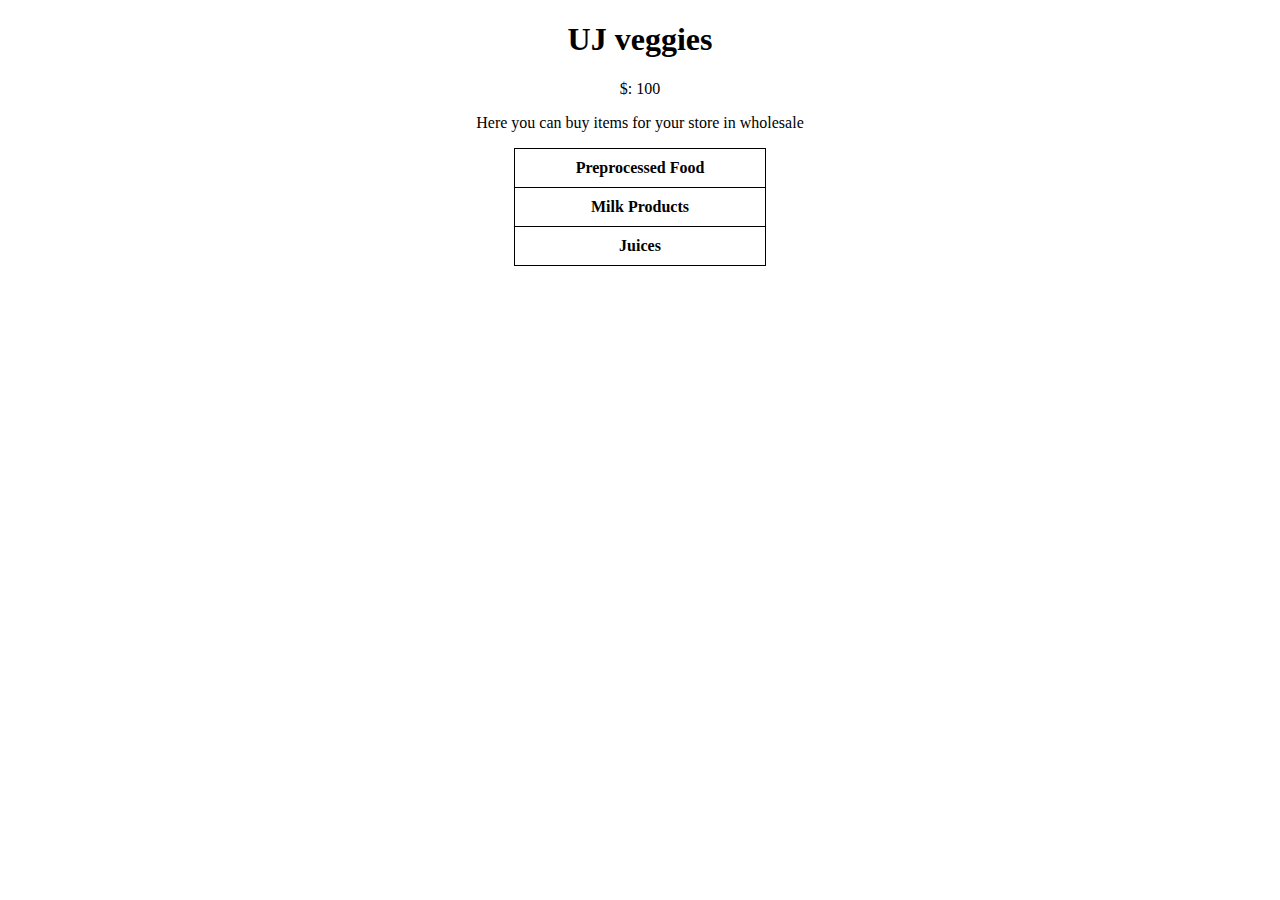
<file: index.html>
<!DOCTYPE html>
<html lang="en">
<head>
    <meta charset="UTF-8">
    <meta name="viewport" content="width=device-width, initial-scale=1.0">
    <title>UJ Wholesales</title>
</head>
<body>
    <h1>UJ veggies</h1>
    <div>
        <p>$: <span id="money">100</span></p>
        
    </div>
    
    <p>Here you can buy items for your store in wholesale</p>
    <table cellspacing="10" width="100%">
        <tr>
            <th><a href="Preprocessed.html" target="_blank">Preprocessed Food</a></th>
        </tr>
        <tr>
            <th><a href="milkProd.html" target="_blank">Milk Products</a></th>
        </tr>
        <tr>
            <th><a href="juices.html" target="_blank">Juices</a></th>
        </tr>
        
        
        
    </table>
    
    
</body>
<link rel="stylesheet" href="style1.css">
<script src="script.js"></script>
</html>
</file>
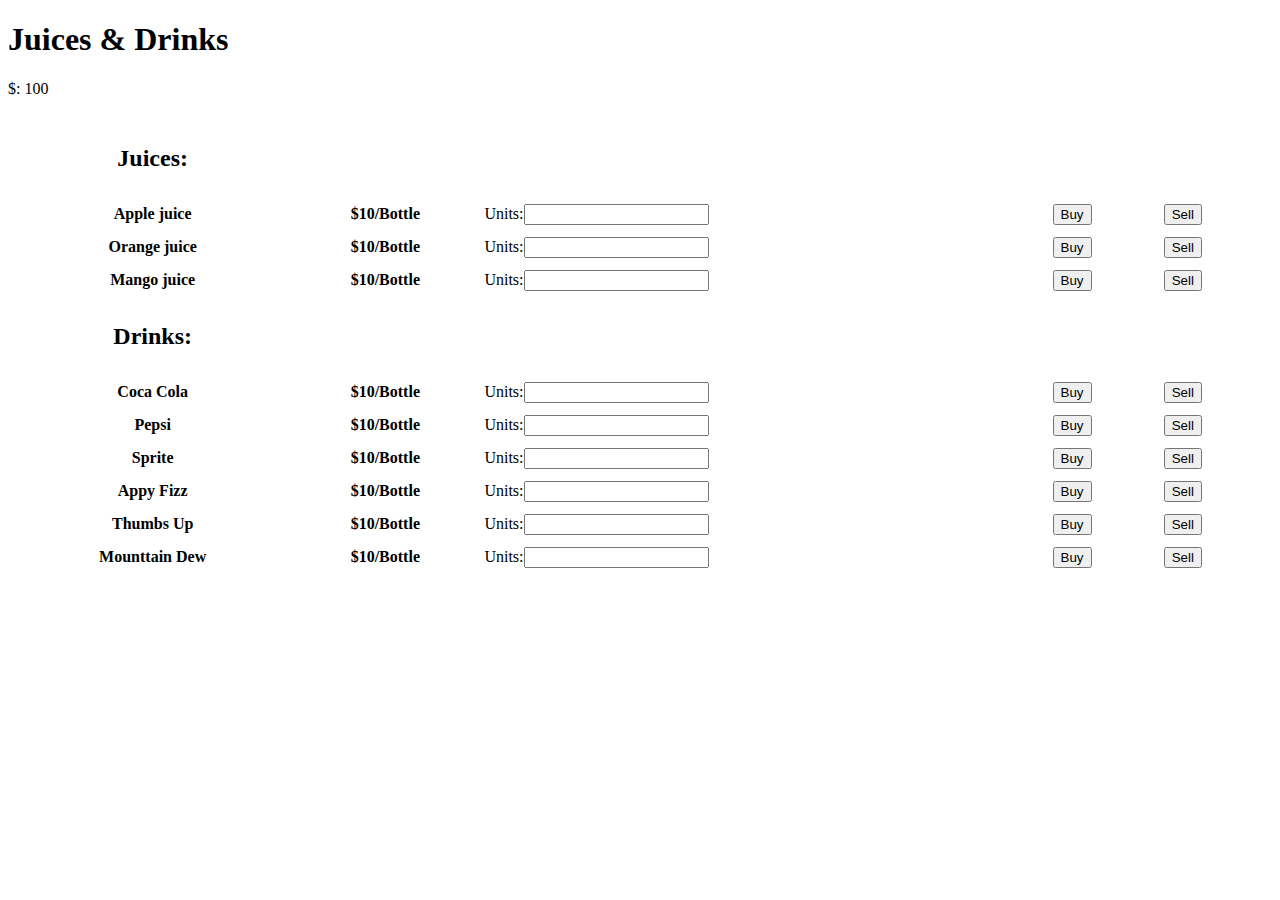
<file: juices.html>
<!DOCTYPE html>
<html lang="en">
<head>
    <meta charset="UTF-8">
    <meta name="viewport" content="width=device-width, initial-scale=1.0">
    <title>Juices & Drinks</title>
</head>
<body>
    <h1>Juices & Drinks</h1>
    <div>
        <p>$: <span id="money">100</span></p>
        
    </div>
    <table width="100%" cellspacing="10">
        <tr>
            <th>
                <h2>Juices:</h2>
            </th>
        </tr>
        <tr>
            <th>Apple juice</th>
            <th>$10/Bottle</th>
            <td><span>Units:</span><input type="number" id="ajuice"></td>
            <td><button onclick="buy(document.getElementById('ajuice'),10)">Buy</button></td>
            <td><button onclick="sell(document.getElementById('ajuice'),10)">Sell</button></td>
        </tr>
        <tr>
            <th>Orange juice</th>
            <th>$10/Bottle</th>
            <td><span>Units:</span><input type="number" id="ajuice"></td>
            <td><button onclick="buy(document.getElementById('ajuice'),10)">Buy</button></td>
            <td><button onclick="sell(document.getElementById('ajuice'),10)">Sell</button></td>
        </tr>
        <tr>
            <th>Mango juice</th>
            <th>$10/Bottle</th>
            <td><span>Units:</span><input type="number" id="ajuice"></td>
            <td><button onclick="buy(document.getElementById('ajuice'),10)">Buy</button></td>
            <td><button onclick="sell(document.getElementById('ajuice'),10)">Sell</button></td>
        </tr>
        <tr>
            <th><h2>Drinks:</h2></th>
        </tr>
        <tr>
            <th>Coca Cola</th>
            <th>$10/Bottle</th>
            <td><span>Units:</span><input type="number" id="ajuice"></td>
            <td><button onclick="buy(document.getElementById('ajuice'),10)">Buy</button></td>
            <td><button onclick="sell(document.getElementById('ajuice'),10)">Sell</button></td>
        </tr>
        <tr>
            <th>Pepsi</th>
            <th>$10/Bottle</th>
            <td><span>Units:</span><input type="number" id="ajuice"></td>
            <td><button onclick="buy(document.getElementById('ajuice'),10)">Buy</button></td>
            <td><button onclick="sell(document.getElementById('ajuice'),10)">Sell</button></td>
        </tr>
        <tr>
            <th>Sprite</th>
            <th>$10/Bottle</th>
            <td><span>Units:</span><input type="number" id="ajuice"></td>
            <td><button onclick="buy(document.getElementById('ajuice'),10)">Buy</button></td>
            <td><button onclick="sell(document.getElementById('ajuice'),10)">Sell</button></td>
        </tr>
        <tr>
            <th>Appy Fizz</th>
            <th>$10/Bottle</th>
            <td><span>Units:</span><input type="number" id="ajuice"></td>
            <td><button onclick="buy(document.getElementById('ajuice'),10)">Buy</button></td>
            <td><button onclick="sell(document.getElementById('ajuice'),10)">Sell</button></td>
        </tr>
        <tr>
            <th>Thumbs Up</th>
            <th>$10/Bottle</th>
            <td><span>Units:</span><input type="number" id="ajuice"></td>
            <td><button onclick="buy(document.getElementById('ajuice'),10)">Buy</button></td>
            <td><button onclick="sell(document.getElementById('ajuice'),10)">Sell</button></td>
        </tr>
        <tr>
            <th>Mounttain Dew</th>
            <th>$10/Bottle</th>
            <td><span>Units:</span><input type="number" id="ajuice"></td>
            <td><button onclick="buy(document.getElementById('ajuice'),10)">Buy</button></td>
            <td><button onclick="sell(document.getElementById('ajuice'),10)">Sell</button></td>
        </tr>

    </table>
</body>
<script src="script.js"></script>
</html>
</file>
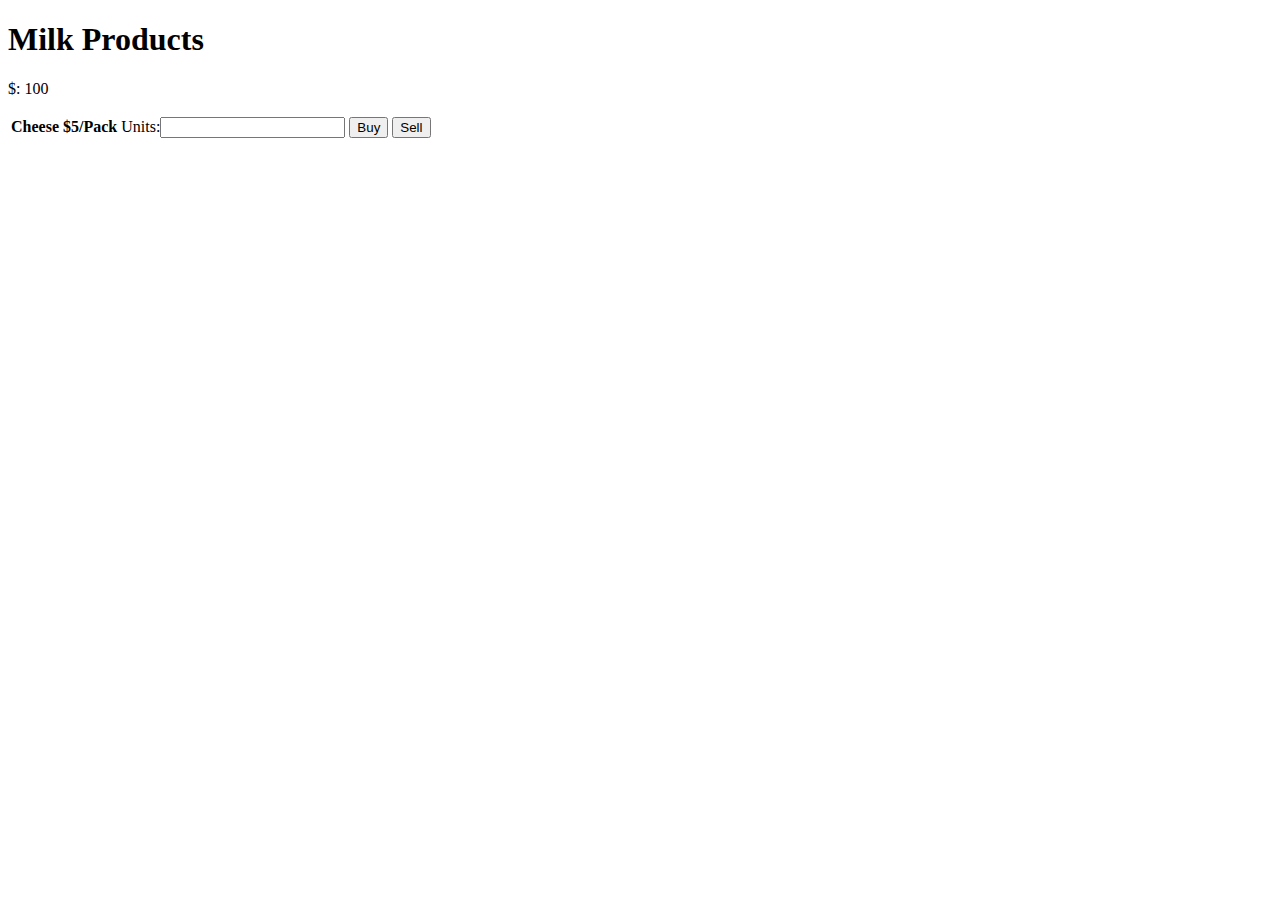
<file: milkProd.html>
<!DOCTYPE html>
<html lang="en">
<head>
    <meta charset="UTF-8">
    <meta name="viewport" content="width=device-width, initial-scale=1.0">
    <title>Milk Products</title>
</head>
<body>
    <h1>Milk Products</h1>
    <div>
        <p>$: <span id="money">100</span></p>
        
    </div>
    <table>
        <tr>
            <th>Cheese</th>
            <th>$5/Pack</th>
            <td><span>Units:</span><input type="number" id="cheese"></td>
            <td><button onclick="buy(document.getElementById('cheese'),5)">Buy</button></td>
            <td><button onclick="sell(document.getElementById('cheese'),5)">Sell</button></td>
        </tr>
    </table>
</body>
<script src="script.js"></script>
</html>
</file>
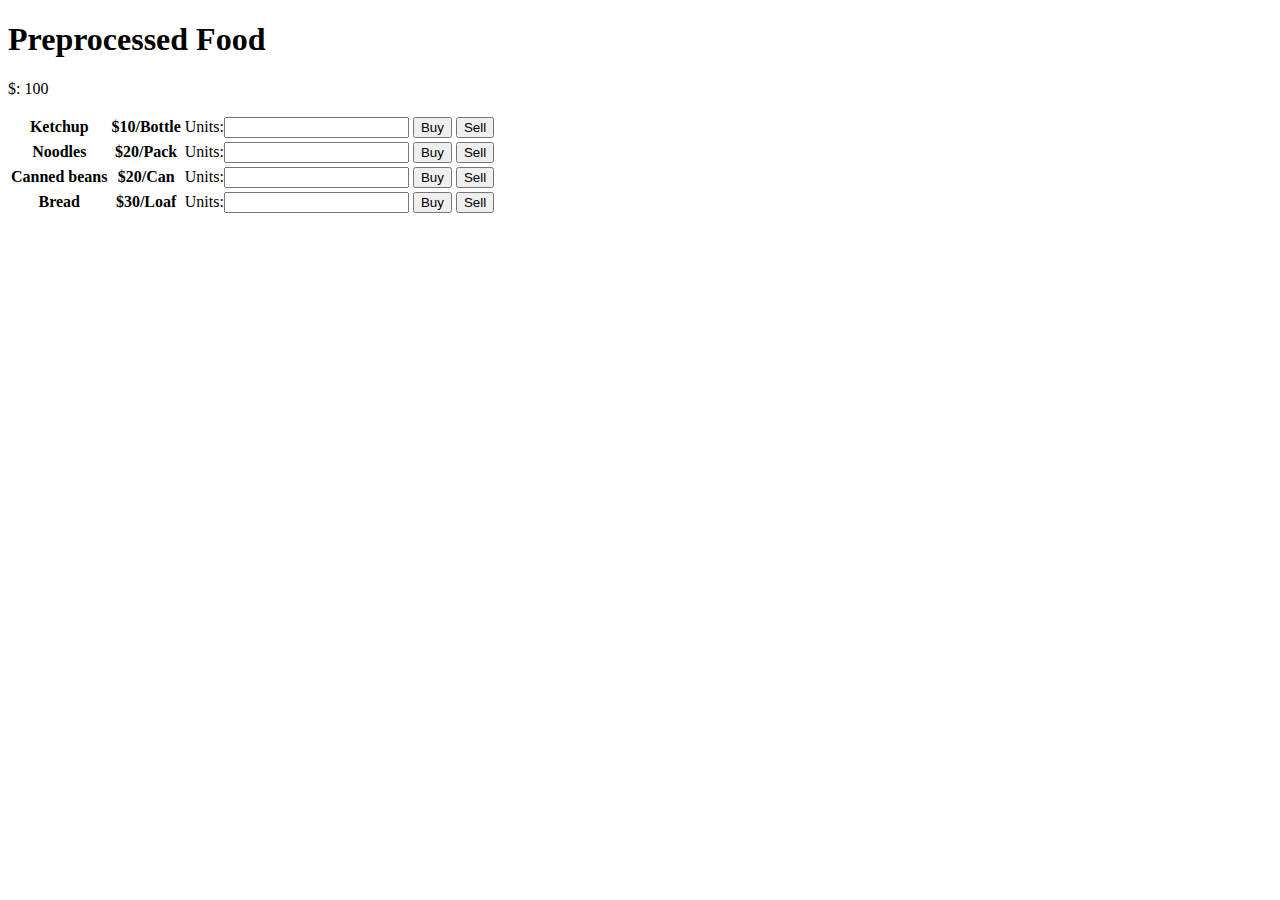
<file: Preprocessed.html>
<!DOCTYPE html>
<html lang="en">
<head>
    <meta charset="UTF-8">
    <meta name="viewport" content="width=device-width, initial-scale=1.0">
    <title>Preprocessed Food</title>
</head>
<body>
    <h1>Preprocessed Food</h1>
    <div>
        <p>$: <span id="money">100</span></p>
        
    </div>
    <table>
        <tr>
            <th>Ketchup</th>
            <th>$10/Bottle</th>
            <td><span>Units:</span><input type="number" id="ketchup"></td>
            <td><button onclick="buy(document.getElementById('ketchup'),10)">Buy</button></td>
            <td><button onclick="sell(document.getElementById('ketchup'),10)">Sell</button></td>
        </tr>
        <tr>
            <th>Noodles</th>
            <th>$20/Pack</th>
            <td><span>Units:</span><input type="number" id="noodles"></td>
            <td><button onclick="buy(document.getElementById('noodles'),20)">Buy</button></td>
            <td><button onclick="sell(document.getElementById('noodles'),10)">Sell</button></td>
        </tr>
        <tr>
            <th>Canned beans</th>
            <th>$20/Can</th>
            <td><span>Units:</span><input type="number" id="beans"></td>
            <td><button onclick="buy(document.getElementById('beans'),20)">Buy</button></td>
            <td><button onclick="sell(document.getElementById('beans'),20)">Sell</button></td>
        </tr>
        <tr>
            <th>Bread</th>
            <th>$30/Loaf</th>
            <td><span>Units:</span><input type="number" id="bread"></td>
            <td><button onclick="buy(document.getElementById('bread'),30)">Buy</button></td>
            <td><button onclick="sell(document.getElementById('bread'),30)">Sell</button></td>
        </tr>
    </table>
</body>
<script src="script.js"></script>
</html>
</file>
<file: style1.css>
body{
    align-items: center;
    text-align: center;
}
li{
    padding: 10px;
    font-size: large;
}
a{ 
    width: 20%;
    text-decoration: none;
    color: black;
}
table{
    border-collapse: collapse;
    width: 20%; /* or any suitable width */
    margin-left: auto;
    margin-right: auto;
}

table, th, td{
    border: 1px solid black;
}
th, td{
    padding: 10px;
    text-align: center;
}
</file>
